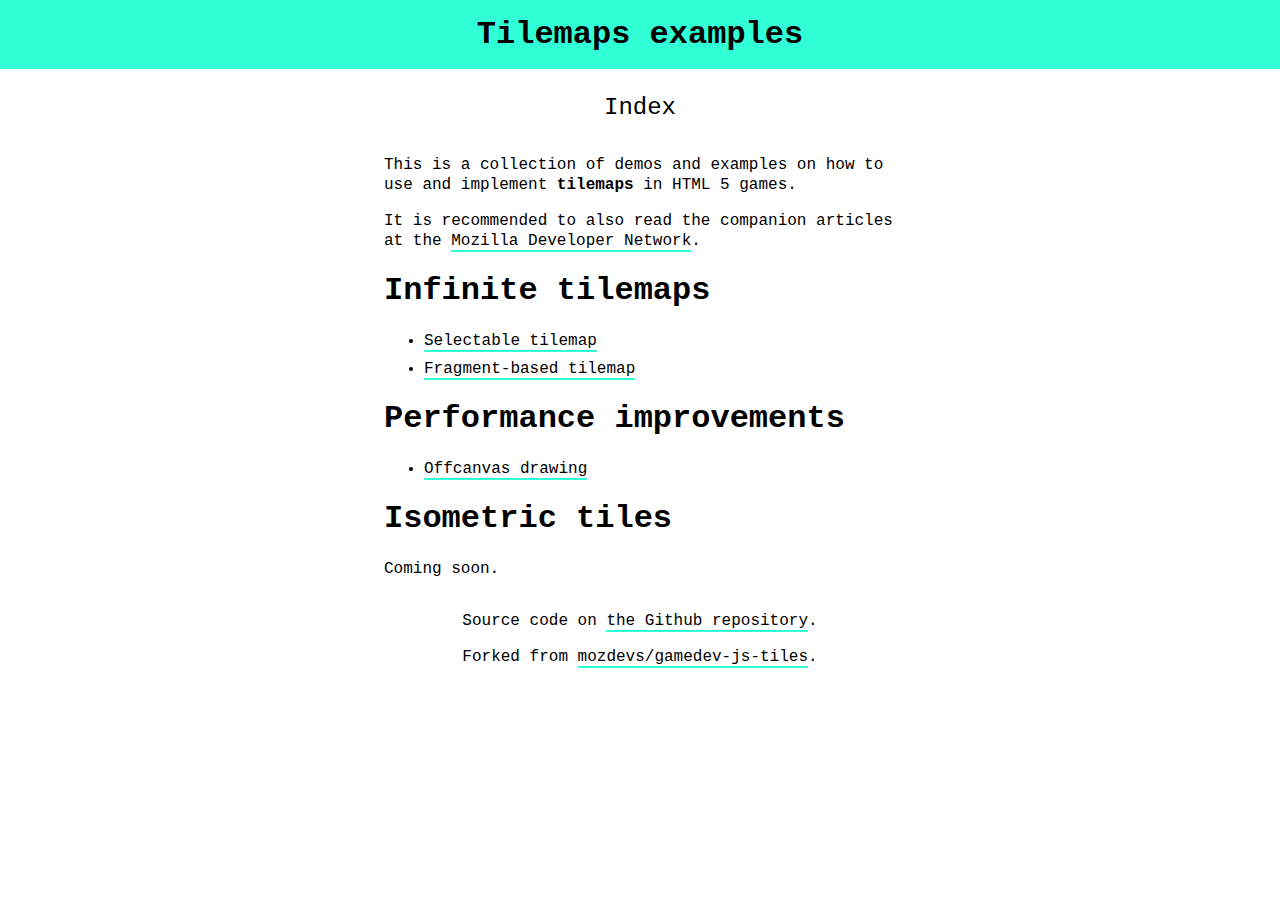
<file: index.html>
<!doctype html>
<html>
<head>
    <title>Tilemaps examples</title>
    <meta charset="utf-8">
    <link rel="stylesheet" href="styles.css" type="text/css">
</head>
<body>

<header class="main-header">
    <h1><a href="index.html">Tilemaps examples</a></h1>
    <p class="subtitle">Index</p>
</header>

<div class="main-wrapper">
    <p>This is a collection of demos and examples on how to use and implement
    <strong>tilemaps</strong> in HTML 5 games.</p>
    <p>It is recommended to also read the companion articles at the
    <a href="https://developer.mozilla.org/en-US/docs/Games/Techniques/Tilemaps" target="_top">Mozilla Developer Network</a>.
    </p>

    <nav>
        <h1>Infinite tilemaps</h1>
        <ul>
            <li><a href="examples/select.html">Selectable tilemap</a></li>
            <li><a href="examples/fragment.html">Fragment-based tilemap</a></li>
        </ul>

        <h1>Performance improvements</h1>
        <ul>
            <li><a href="performance/offcanvas.html">Offcanvas drawing</a></li>
        </ul>
        <h1>Isometric tiles</h1>
        <p>Coming soon.</p>
    </nav>

    <footer class="main-footer">
        <p>Source code on <a href="https://github.com/Badel2/inf-proc-gen-tilemap" target="_top">the Github repository</a>.</p>
        <p>Forked from <a href="https://github.com/mozdevs/gamedev-js-tiles" target="_top">mozdevs/gamedev-js-tiles</a>.</p>
    </footer>
</div><!-- main wrapper -->

</body>
</html>
</file>
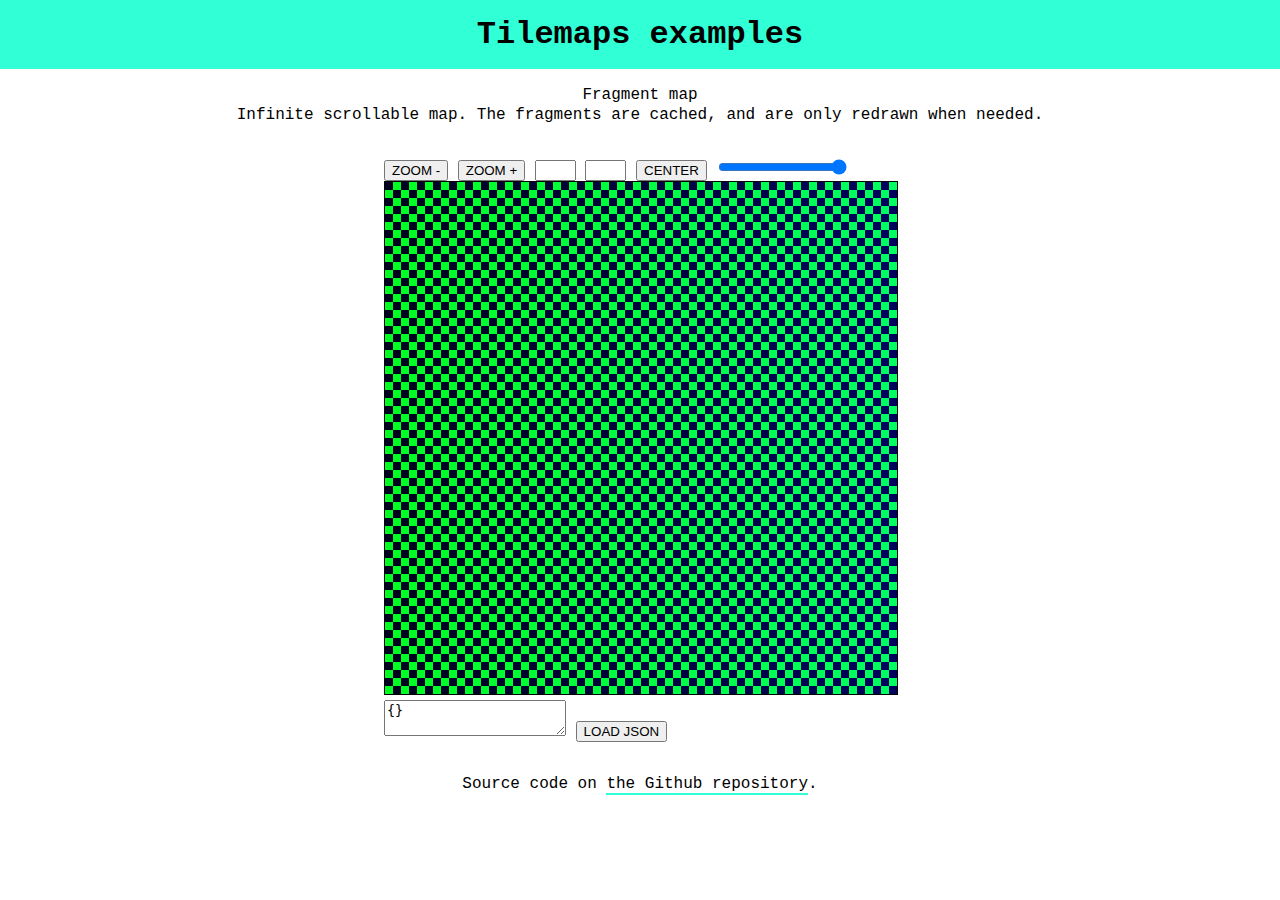
<file: examples/fragment.html>
<!doctype html>
<html>
<head>
    <title>Tilemaps examples - Scrolling map</title>
    <meta charset="utf-8">
    <link rel="stylesheet" href="../styles.css" type="text/css">

    <script src="../json-stringify-pretty-compact.js"></script>
    <script src="../common.js"></script>
    <script src="fragment.js"></script>
</head>
<body>

<header class="main-header">
    <h1><a href="../index.html">Tilemaps examples</a></h1>
    <p>Fragment map<br>Infinite scrollable map. The fragments are cached, and are only redrawn when needed.</p>
</header>

<div class="main-wrapper">
    <button onClick="Game.zoomBy(0.8)">ZOOM -</button>
    <button onClick="Game.zoomBy(1.25)">ZOOM +</button>
    <input id="center_x" size=2>
    <input id="center_z" size=2>
    <button id="center_button">CENTER</button>
    <input type="range" min="0" max="7" value="7" class="slider" id="gridSize">
    <canvas id="demo" width="512" height="512"></canvas>
    <div id="position_info"></div>

    <textarea id="selection_output"></textarea>
    <button onClick="load_selection()">LOAD JSON</button>

    <footer class="main-footer">
        <p>Source code on <a href="https://github.com/mozdevs/gamedev-js-tiles" target="_top">the Github repository</a>.</p>
    </footer>
</div><!-- main wrapper -->

</body>
</html>
</file>
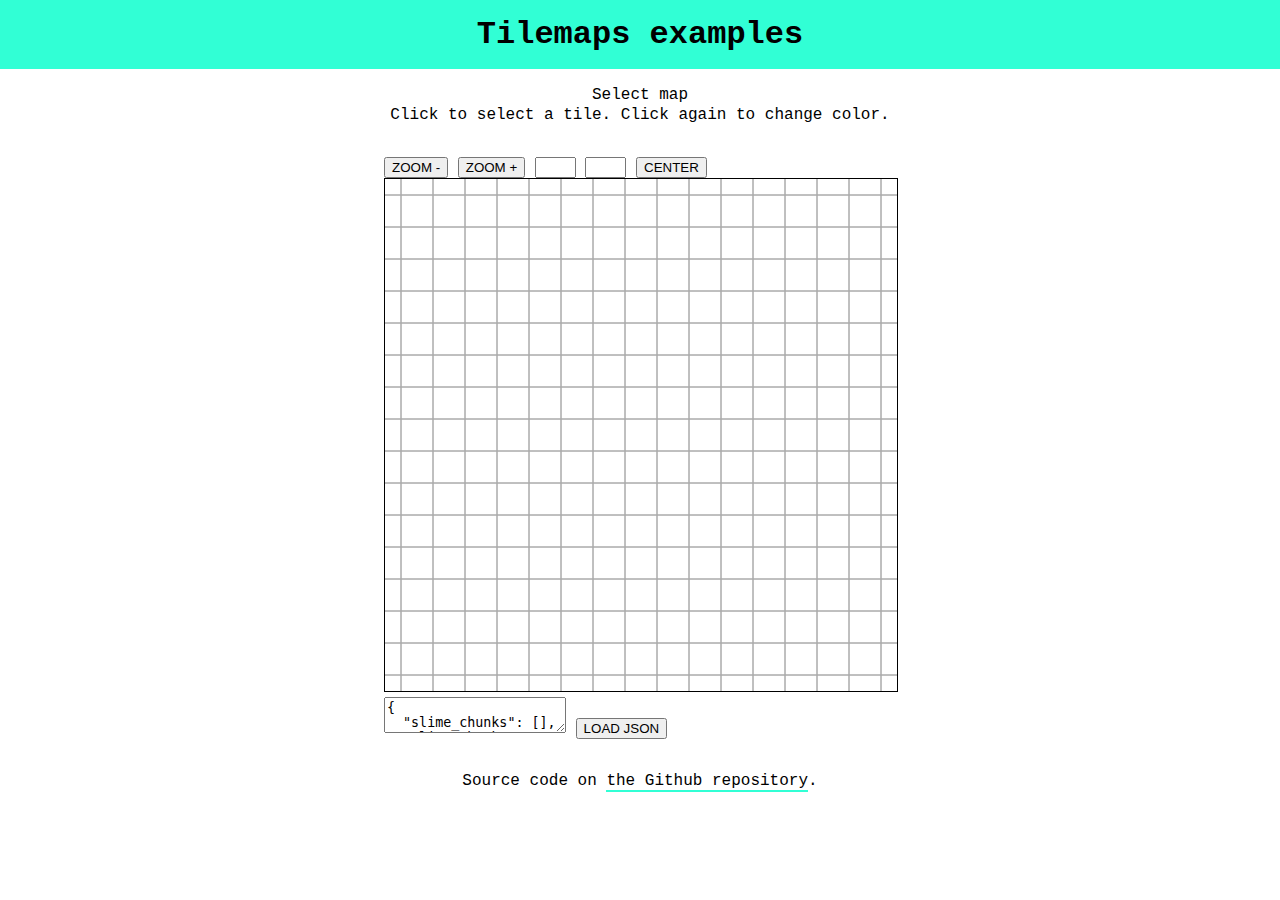
<file: examples/select.html>
<!doctype html>
<html>
<head>
    <title>Tilemaps examples - Scrolling map</title>
    <meta charset="utf-8">
    <link rel="stylesheet" href="../styles.css" type="text/css">

    <script src="../json-stringify-pretty-compact.js"></script>
    <script src="../common.js"></script>
    <script src="select.js"></script>
</head>
<body>

<header class="main-header">
    <h1><a href="../index.html">Tilemaps examples</a></h1>
    <p>Select map<br>Click to select a tile. Click again to change color.</p>
</header>

<div class="main-wrapper">
    <button onClick="Game.zoomBy(0.8)">ZOOM -</button>
    <button onClick="Game.zoomBy(1.25)">ZOOM +</button>
    <input id="center_x" size=2>
    <input id="center_z" size=2>
    <button id="center_button">CENTER</button>
    <canvas id="demo" width="512" height="512"></canvas>
    <div id="position_info"></div>

    <textarea id="selection_output"></textarea>
    <button onClick="load_selection()">LOAD JSON</button>

    <footer class="main-footer">
        <p>Source code on <a href="https://github.com/mozdevs/gamedev-js-tiles" target="_top">the Github repository</a>.</p>
    </footer>
</div><!-- main wrapper -->

</body>
</html>
</file>
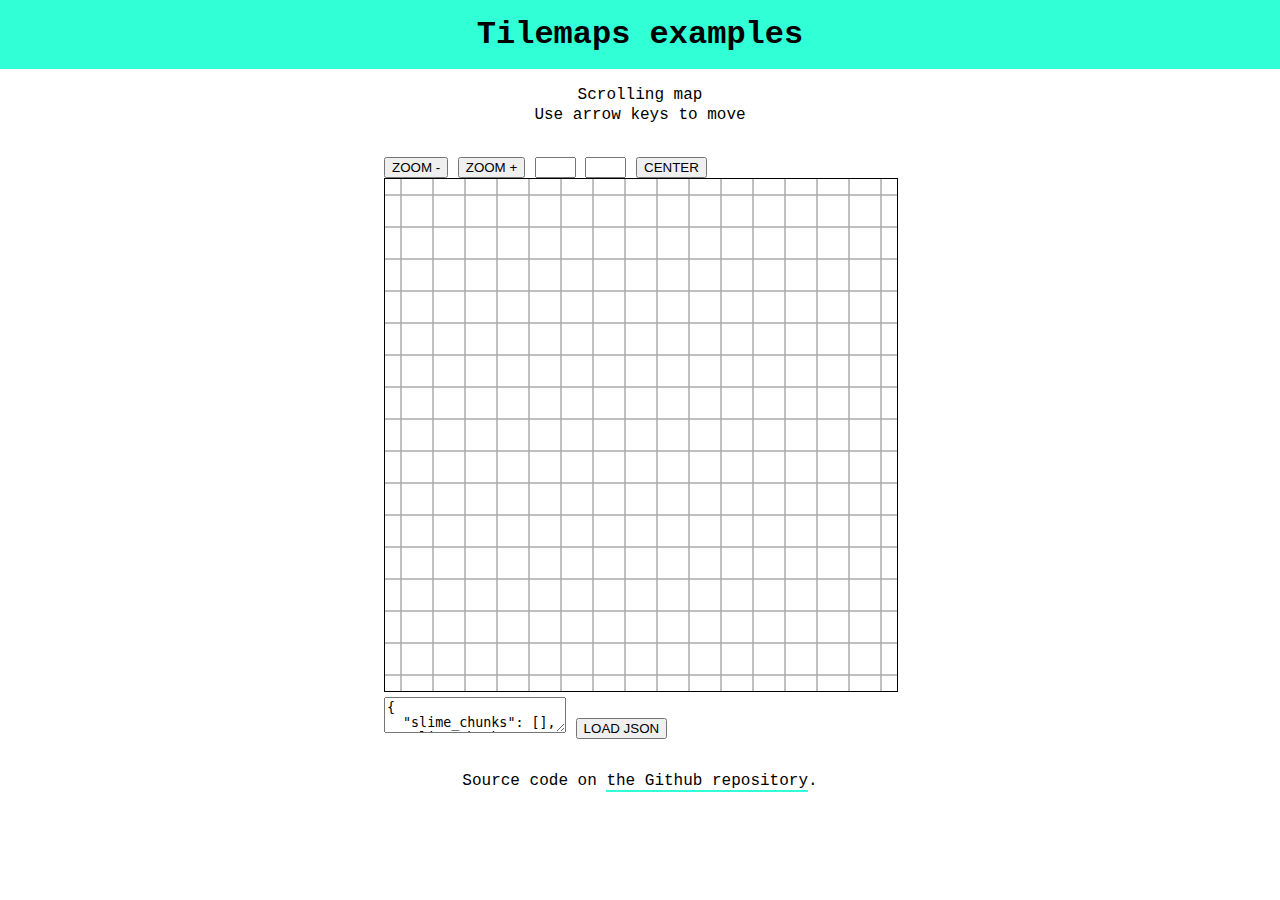
<file: square/scroll.html>
<!doctype html>
<html>
<head>
    <title>Tilemaps examples - Scrolling map</title>
    <meta charset="utf-8">
    <link rel="stylesheet" href="../styles.css" type="text/css">

    <script src="../json-stringify-pretty-compact.js"></script>
    <script src="../common.js"></script>
    <script src="scroll.js"></script>
</head>
<body>

<header class="main-header">
    <h1><a href="../index.html">Tilemaps examples</a></h1>
    <p>Scrolling map<br>Use arrow keys to move</p>
</header>

<div class="main-wrapper">
    <button onClick="Game.zoomBy(0.8)">ZOOM -</button>
    <button onClick="Game.zoomBy(1.25)">ZOOM +</button>
    <input id="center_x" size=2>
    <input id="center_z" size=2>
    <button id="center_button">CENTER</button>
    <canvas id="demo" width="512" height="512"></canvas>
    <div id="position_info"></div>

    <textarea id="selection_output"></textarea>
    <button onClick="load_selection()">LOAD JSON</button>

    <footer class="main-footer">
        <p>Source code on <a href="https://github.com/mozdevs/gamedev-js-tiles" target="_top">the Github repository</a>.</p>
    </footer>
</div><!-- main wrapper -->

</body>
</html>
</file>
<file: styles.css>
body {
    font-family: 'Source Code Pro', 'Courier', monospace;
    margin: 0;
}

canvas {
    background: #FFF;
    border: 1px solid black;
}

a, a:hover, a:visited {
    color: #000;
    text-decoration: none;
}

a {
    border-bottom: 2px solid #31ffd5;
}

a:hover {
    background:#31ffd5;
}

.main-wrapper {
    width: 512px;
    padding-left: 1em;
    padding-right: 1em;
    margin: 0 auto;
}

.main-header, .main-footer {
    text-align: center;
}

.subtitle {
    font-size: 1.5em;
}

.main-header {
    margin-top: 0;
    margin-bottom: 2em;
}

.main-header h1 {
    margin: 0;
    background: #31ffd5;
    padding: 0.5em 1em;
}

.main-header a {
    color: #000;
    text-decoration: none;
}

.main-footer {
    margin-top: 2em;
}

li, p {
    line-height: 1.25em;
}

li {
    margin: 0.5em 0;
}
</file>
